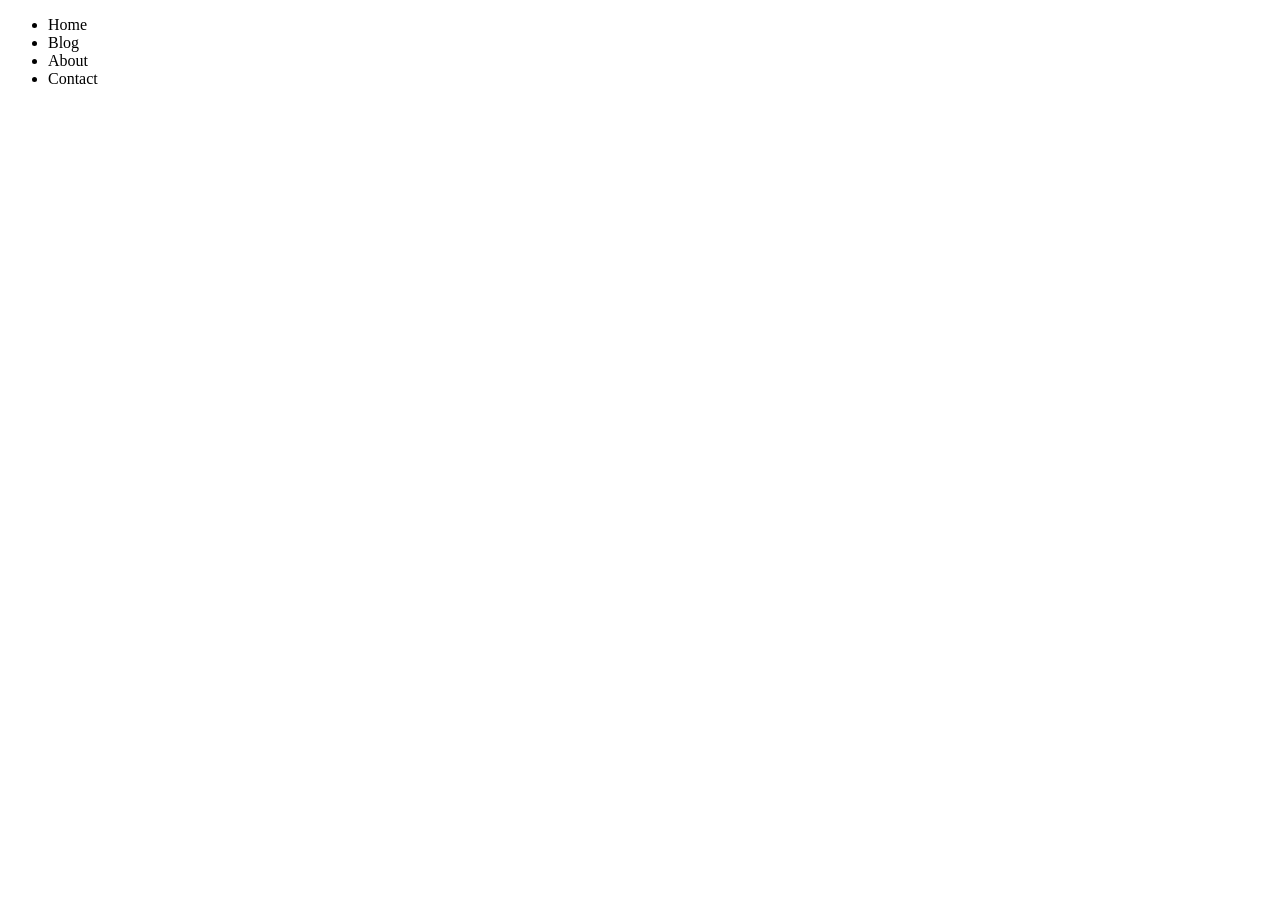
<file: day3/index.html>
<!DOCTYPE html>
<html lang="en">
<head>
    <meta charset="UTF-8">
    <meta name="viewport" content="width=device-width, initial-scale=1.0">
    <title>DOM Crash Course</title>
    <style>
       /* .changeBG{
            background-color: brown;
        }

        .changeFT{
            font-style: italic;
            font-size: 40 px;
        }

        .changeCL{
            color: white;
        } */
    </style>
</head>
<body>
  <!--  <h1 class="heading"> Hi There</h1>
    <button class="btn">Click here</button>
    <button class="btn" onclick="clickButton()">Click here</button> 
   <h3 id= "heading"> Text</h3> 
    

 <ul id = "list">
    <li class="list-Item">Home</li>
    <li class="list-Item">About</li>
    <li>Contact</li>

 </ul> 
 <p id="main-paragraph" class="paragraph">
    Lorem ipsum dolor sit amet consectetur adipisicing elit. Esse sunt quis
    possimus? Porro necessitatibus nihil labore voluptatibus consequatur ut
    itaque eum autem assumenda non distinctio dolorum, cum nemo incidunt
    doloremque. 
 </p> -->

   <div class="wrapper">
      <ul class="list">
        <li>Home</li>
        <li id="list-item">About</li>
        <li>Contact</li>
      </ul>
    </div> 
    <script src = "script.js"></script>
</body>
</html>
</file>
